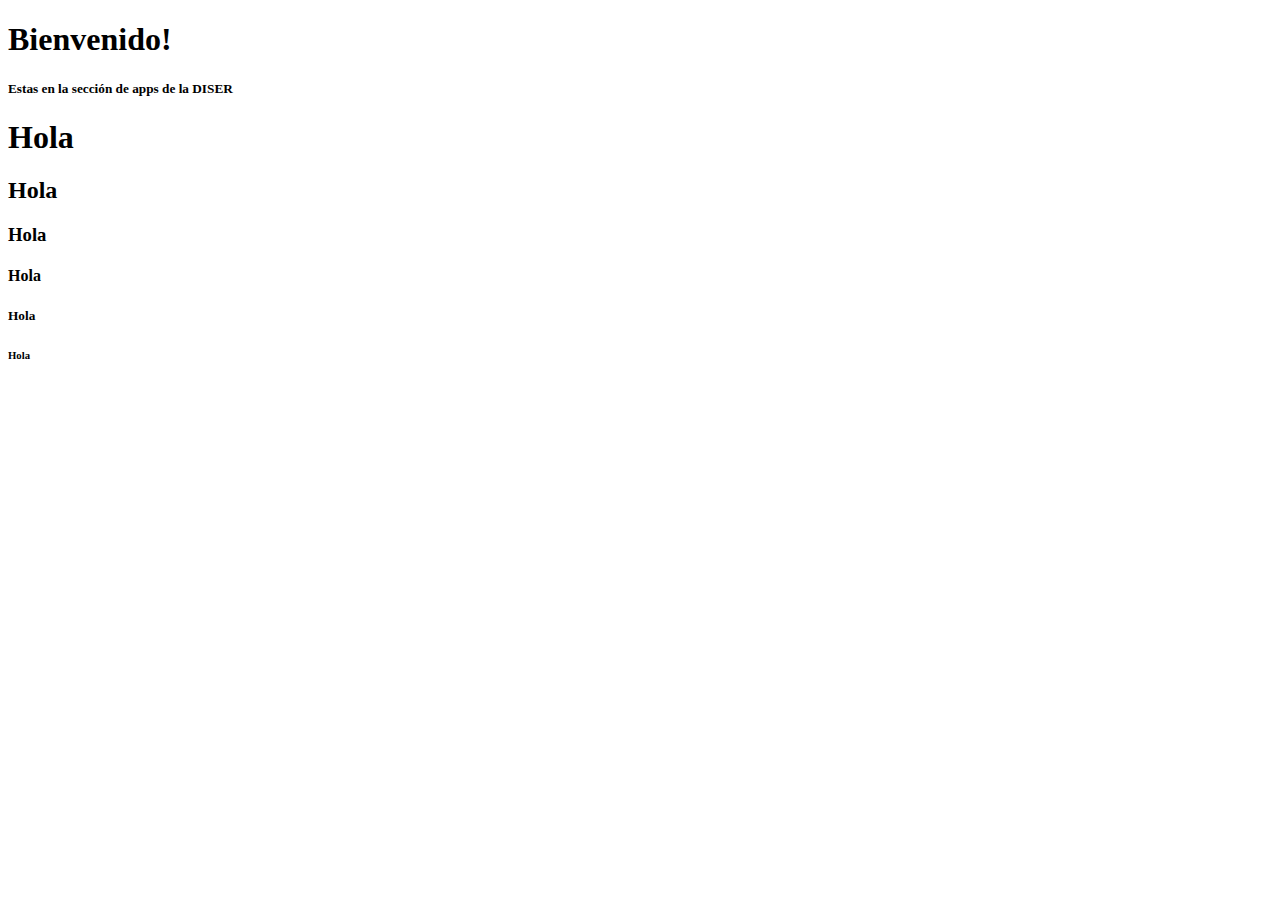
<file: index.html>
<!DOCTYPE html>
<html lang="en">
<head>
	<meta charset="UTF-8">
	<meta name="viewport" content="width=device-width, initial-scale=1.0">
	<title>Apps del año 2025</title>
</head>
<body>
	<div class="container">
		<h1>Bienvenido!</h1>
		<h5>Estas en la sección de apps de la DISER</h5>

		<h1>Hola</h1>
		<h2>Hola</h2>
		<h3>Hola</h3>
		<h4>Hola</h4>
		<h5>Hola</h5>
		<h6>Hola</h6>
	</div>
</body>
</html>
</file>
